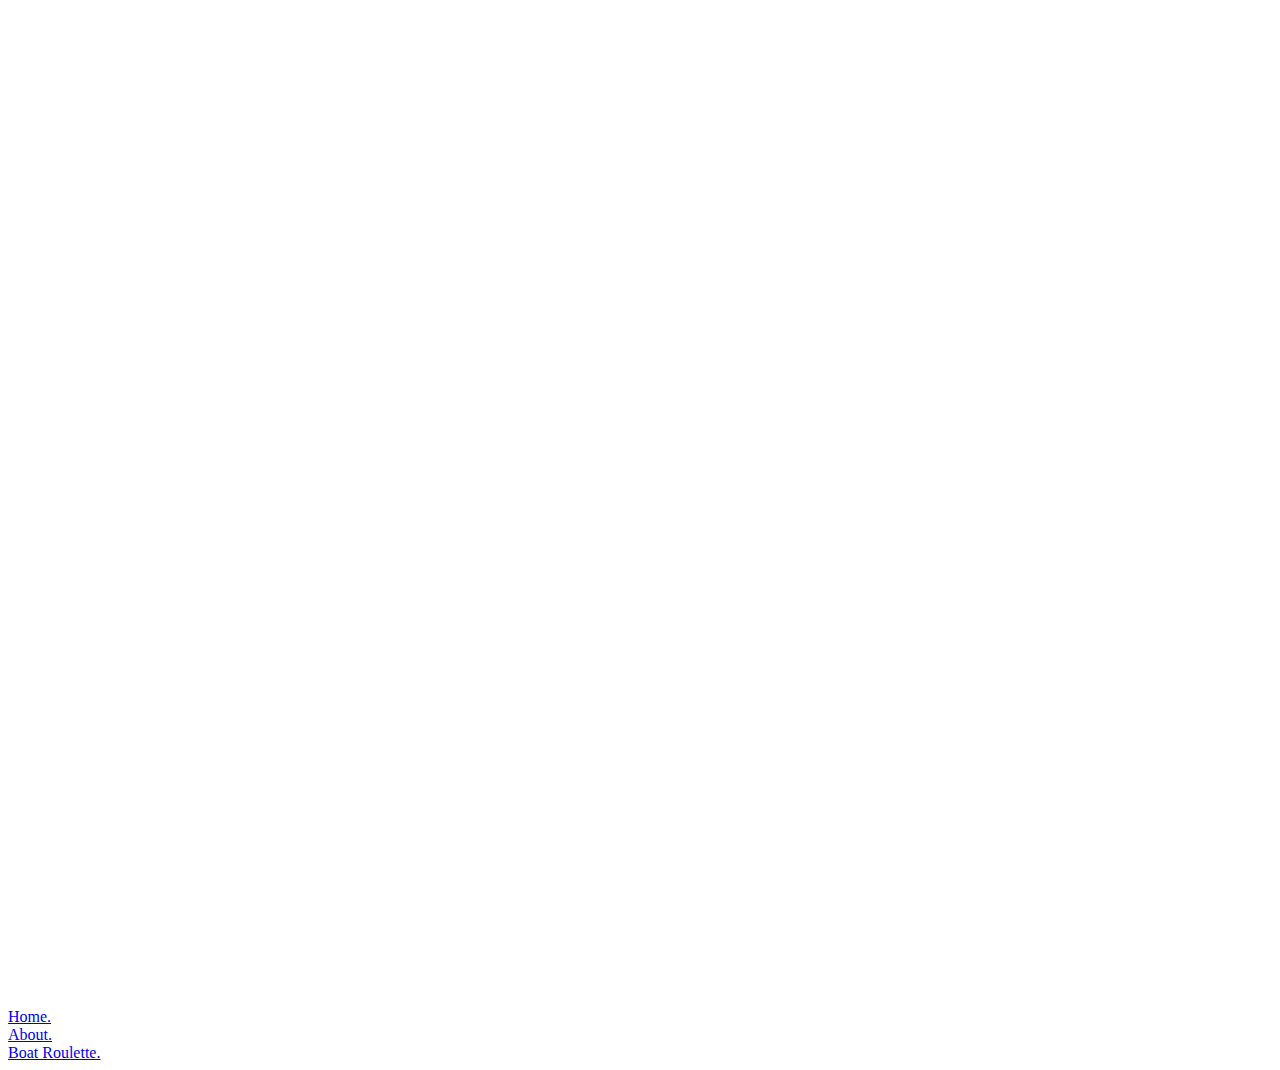
<file: boatroulette.html>
<html>
  <head>
    <title> This is where the fun begins!  Boat Roulette! </title>
  </head>
    <body>
    
<iframe width="1800" height="1000" src="https://www.youtube.com/embed/videoseries?list=PLylKZEWDXJfxzuLkgzd5gs0QLe2AoDLBV" frameborder="0" allowfullscreen></iframe>

  <div class = "footer">
    <a href = "https://conwayyao.github.io/Craigsboat/" /> Home. <br>
    <a href = "https://conwayyao.github.io/Craigsboat/aboutcraigsboat" /> About. <br>
    <a href = "https://conwayyao.github.io/Craigsboat/boatroulette" /> Boat Roulette.
  </div>
</body>
</html>
</file>
